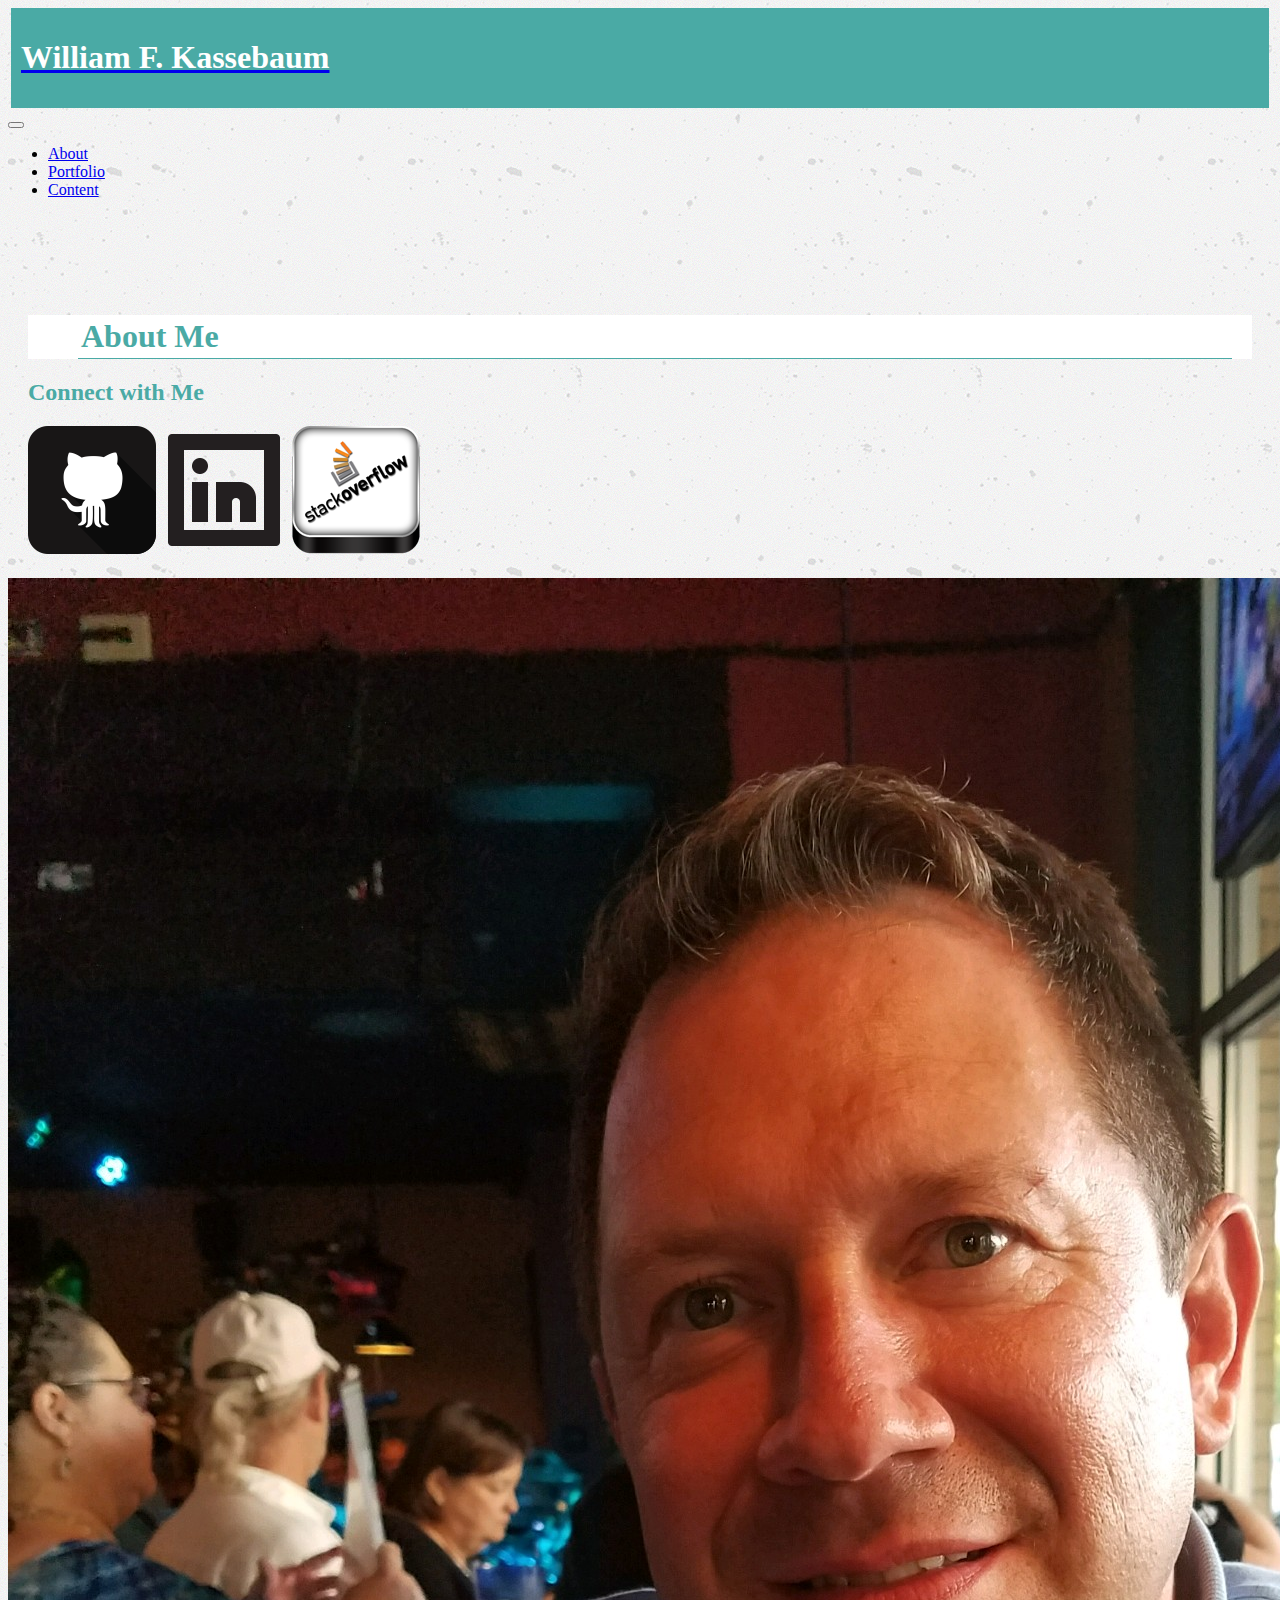
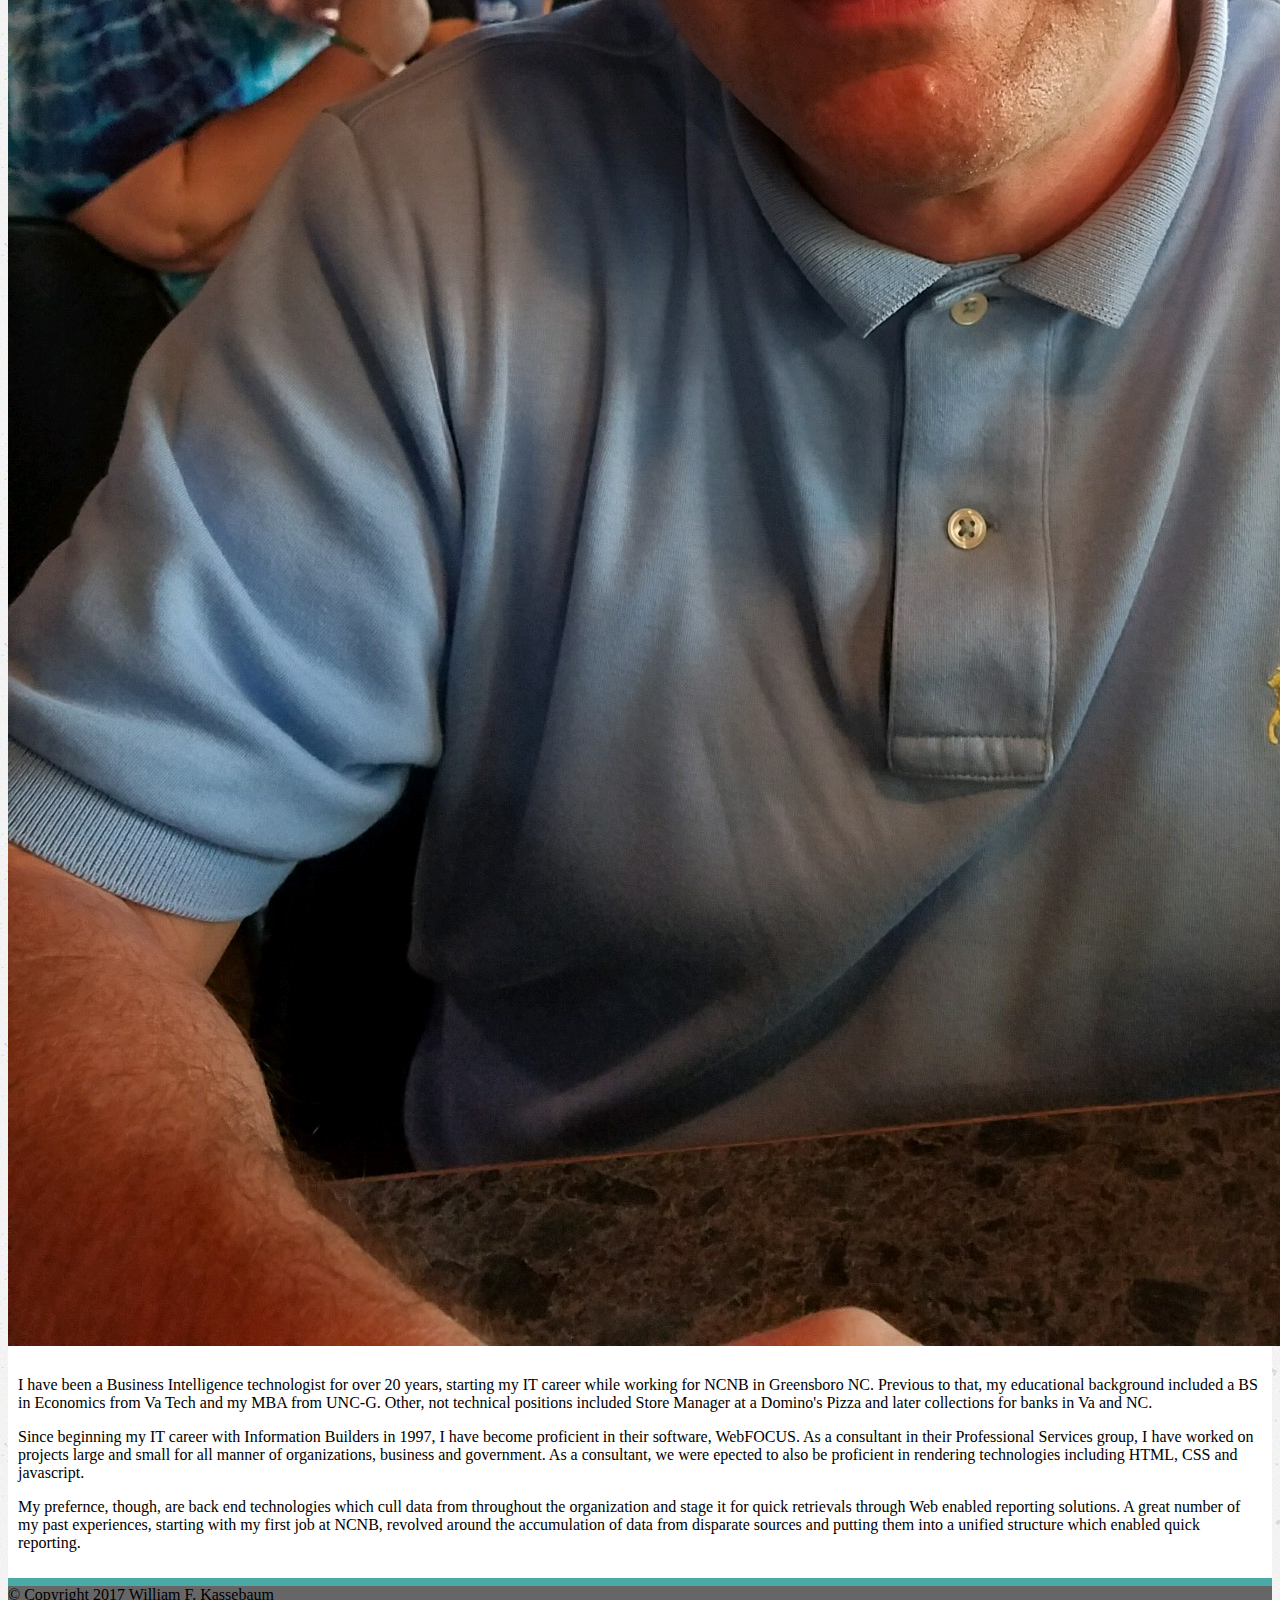
<file: index.html>
<!DOCTYPE html>
<html lang="en-us">
<head>
<meta charset="UTF-8"></meta>
<title>Informational Biography for William F. Kassebaum</title>	


  <meta name="viewport" content="width=device-width, initial-scale=1, shrink-to-fit=no">


  <link rel="stylesheet" href="assets/css/style.css">

  <link rel="stylesheet" href="https://maxcdn.bootstrapcdn.com/bootstrap/4.0.0-beta/css/bootstrap.min.css" integrity="sha384-/Y6pD6FV/Vv2HJnA6t+vslU6fwYXjCFtcEpHbNJ0lyAFsXTsjBbfaDjzALeQsN6M" crossorigin="anonymous">

</head>
<body>

    <nav class="navbar navbar-expand-lg navbar-light bg-light">
      <div class="container">

        <a class="navbar-brand" href="#" >

          <div class="subNavBrand">
            <h1>William F. Kassebaum</h1>
          </div>
            </a>

        <button class="navbar-toggler" type="button" data-toggle="collapse" data-target="#navbarNav" aria-controls="navbarNav" aria-expanded="false" aria-label="Toggle navigation">
          <span class="navbar-toggler-icon"></span>
        </button>

        <div class="collapse navbar-collapse" id="navbarNav">

          <span class="navbar-text mr-auto"></span>

           <ul class="navbar-nav">
            <li class="nav-item">
              <a class="nav-link" href="index.html">About</a>
            </li>
            <li class="nav-item">
              <a class="nav-link" href="portfolio.html">Portfolio</a>
            </li>
            <li class="nav-item">
              <a class="nav-link" href="contact.html">Content</a>
            </li>
          </ul>
        </div>

      </div>
    </nav>
    <!-- PLACE THE REST OF THE CONTENT HERE -->
    <div class="container-fluid">
      <div class="row" id="firstRow">
        <div class="col-sm-6 aboutMeBackground extCard">
        		<h1 class="aboutMe">About Me</h1>
        </div>
        <div class="col-sm-5">
            <div class="card">
               <div class="card-header extCard">
                 <h2> Connect with Me</h2>
                </div>
               <div class="card-body">
                    <a href="https://github.com/wfkinnc" target="_blank" ><img src="assets/images/if_github2_252065.png" alt="Github" class="img-fluid" style="max-width: 100%; height: auto;"></a>
                    <a href="https://www.linkedin.com/in/william-kassebaum-5907232/" target="_blank" ><img src="assets/images/if_linkedin_1896062.png" alt="LinkedIn" class="img-fluid" style="max-width: 100%; height: auto;"></a>
                    <a href="https://stackoverflow.com/users/story/8465340" target="_blank" ><img src="assets/images/stackoverflowpx.png" alt="Stack Overflow" class="img-fluid" style="max-width: 100%; height: auto;"></a>
                </div>
              </div>
            </div>
        </div>


        <div class="row" id="secondRow">
          <div class="col-sm-3 col-lg-3 aboutMeBackground" >
          <img src="assets/images/wfk.JPG" class="img-thumbnail" alt="William">
          </div>

          <div class="col-sm-8 col-lg-8 aboutMeBackground" style="padding: 10px">
            <p>
        				I have been a Business Intelligence technologist for over 20 years, starting my IT career while working for NCNB in Greensboro NC. Previous to that, my educational background included a BS in Economics from Va Tech and my MBA from UNC-G. Other, not technical positions included Store Manager at a Domino's Pizza and later collections for banks in Va and NC.</p>
        			<p>	Since beginning my IT career with Information Builders in 1997, I have become proficient in their software, 		WebFOCUS.  As a consultant in their  Professional Services group, I have worked on projects large and small for all manner of organizations, business and government.  As a consultant, we were epected to also be proficient in rendering technologies including  HTML, CSS and javascript.</p>
        			<p>	My prefernce, though, are back end technologies which cull data from throughout the organization and stage it for quick retrievals through Web enabled reporting solutions. A great number of my past experiences, starting with my first job at NCNB, revolved around the accumulation of data from disparate sources and putting them into a unified structure which enabled quick reporting.</p>
          </div>
        </div>

        </div>
      </div>
</div>
     <div class="card-footer text-muted text-center" style="background: #666; border-top: 8px solid #4aaaa5;">
		    © Copyright 2017 William F. Kassebaum
     </div>

    <script src="https://code.jquery.com/jquery-3.2.1.slim.min.js" integrity="sha384-KJ3o2DKtIkvYIK3UENzmM7KCkRr/rE9/Qpg6aAZGJwFDMVNA/GpGFF93hXpG5KkN" crossorigin="anonymous"></script>
    <script src="https://cdnjs.cloudflare.com/ajax/libs/popper.js/1.11.0/umd/popper.min.js" integrity="sha384-b/U6ypiBEHpOf/4+1nzFpr53nxSS+GLCkfwBdFNTxtclqqenISfwAzpKaMNFNmj4" crossorigin="anonymous"></script>
    <script src="https://maxcdn.bootstrapcdn.com/bootstrap/4.0.0-beta/js/bootstrap.min.js" integrity="sha384-h0AbiXch4ZDo7tp9hKZ4TsHbi047NrKGLO3SEJAg45jXxnGIfYzk4Si90RDIqNm1" crossorigin="anonymous"></script>
</body>
</html>
</file>
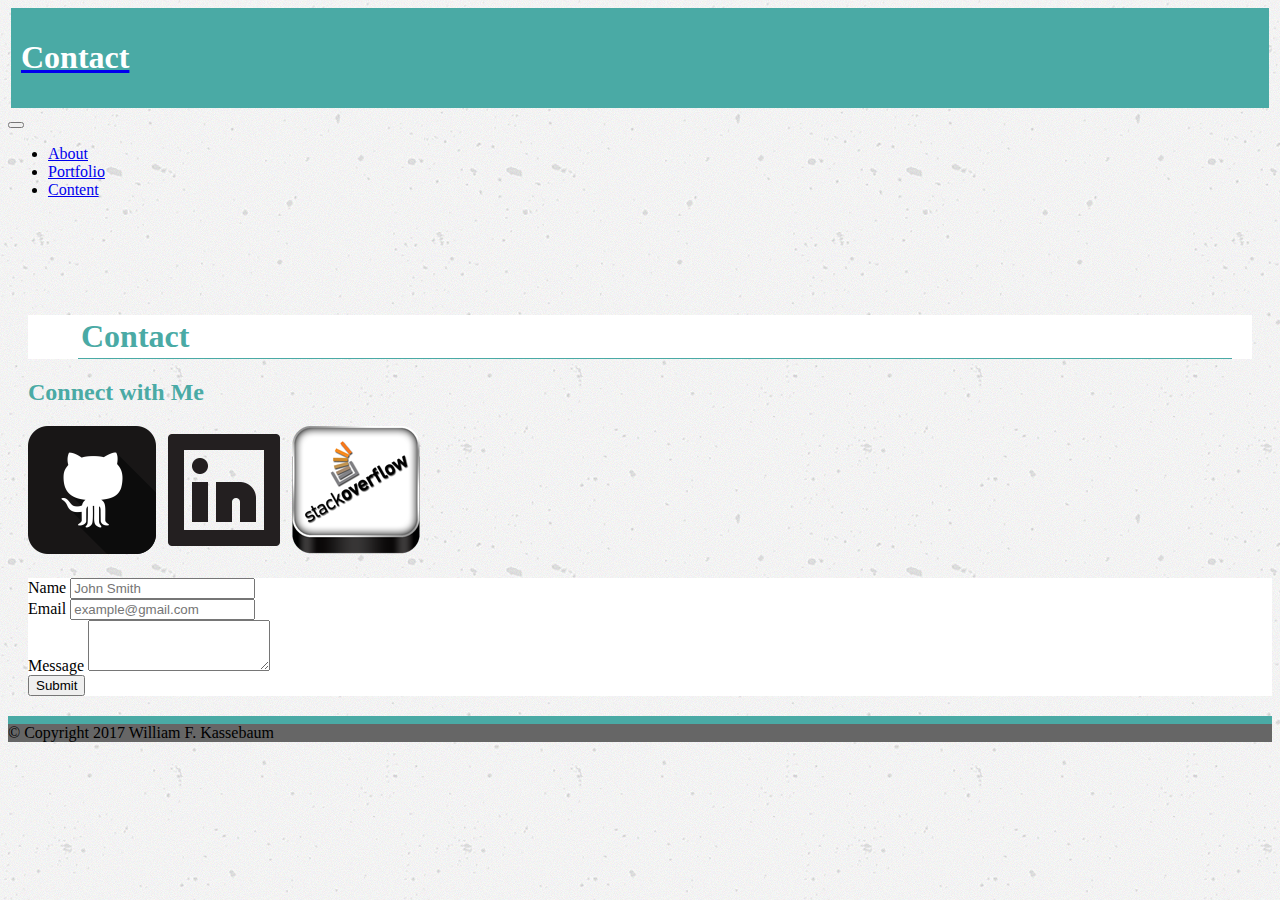
<file: contact.html>
<!DOCTYPE html><!DOCTYPE html>
<html lang="en-us">
<head>
<meta charset="UTF-8"></meta>
<meta name="viewport" content="width=device-width, initial-scale=1, shrink-to-fit=no">
<title>Contact Page for William F. Kassebaum</title>	
  <link rel="stylesheet" href="assets/css/style.css">
    <link rel="stylesheet" href="https://maxcdn.bootstrapcdn.com/bootstrap/4.0.0-beta/css/bootstrap.min.css" integrity="sha384-/Y6pD6FV/Vv2HJnA6t+vslU6fwYXjCFtcEpHbNJ0lyAFsXTsjBbfaDjzALeQsN6M" crossorigin="anonymous">
    </style>
</head>
<body>

    <nav class="navbar navbar-expand-lg navbar-light bg-light">
      <div class="container backGroundImg">

        <a class="navbar-brand" href="#" >

          <div class="subNavBrand" >
           <h1> Contact</h1>
          </div>
            </a>

        <button class="navbar-toggler" type="button" data-toggle="collapse" data-target="#navbarNav" aria-controls="navbarNav" aria-expanded="false" aria-label="Toggle navigation">
          <span class="navbar-toggler-icon"></span>
        </button>

        <div class="collapse navbar-collapse" id="navbarNav">

          <span class="navbar-text mr-auto"></span>

           <ul class="navbar-nav">
            <li class="nav-item">
              <a class="nav-link" href="index.html">About</a>
            </li>
            <li class="nav-item">
              <a class="nav-link" href="portfolio.html">Portfolio</a>
            </li>
            <li class="nav-item">
              <a class="nav-link" href="contact.html">Content</a>
            </li>
          </ul>
        </div>

      </div>
    </nav>
    <!-- PLACE THE REST OF THE CONTENT HERE -->
    <div class="container-fluid">
      <div class="row" id="firstRow">
        <div class="col-sm-6 aboutMeBackground extCard">
        		<h1 class="aboutMe">Contact</h1>
        </div>
        <div class="col-sm-5">
            <div class="card">
                <div class="card-header extCard">
                  <h2>Connect with Me</h2>
                </div>
                <div class="card-body">
                    <a href="https://github.com/wfkinnc" target="_blank" ><img src="assets/images/if_github2_252065.png" alt="Github" class="img-fluid" style="max-width: 100%; height: auto;"></a>
                    <a href="https://www.linkedin.com/in/william-kassebaum-5907232/" target="_blank" ><img src="assets/images/if_linkedin_1896062.png" alt="LinkedIn" class="img-fluid" style="max-width: 100%; height: auto;"></a>
                    <a href="https://stackoverflow.com/users/story/8465340" target="_blank" ><img src="assets/images/stackoverflowpx.png" alt="Stack Overflow" class="img-fluid" style="max-width: 100%; height: auto;"></a>
                </div>
              </div>
            </div>
        </div>


 

        <div class="row " id="secondRow " style="padding: 0 0 20px 20px;">
          <div class="col-sm-3 col-lg-3 aboutMeBackground "  >
            <form>
				  <div class="form-group">
				    <label for="name1">Name</label>
				    <input type="text" class="form-control" id="name1" aria-describedby="emailHelp" placeholder="John Smith">
				  </div>
				  <div class="form-group">
				    <label for="email1">Email</label>
				    <input type="email" class="form-control" id="email1" placeholder="example@gmail.com">
				  </div>
				  <div class="form-group">
				    <label for="exampleFormControlTextarea1">Message</label>
				    <textarea class="form-control" id="exampleFormControlTextarea1" rows="3"></textarea>
				  </div>
				  <button type="submit" class="btn btn-primary">Submit</button>
				</form>
            </div>
          </div>




</div>
     <div class="card-footer text-muted text-center testFooter">
        © Copyright 2017 William F. Kassebaum
     </div>
     
    <script src="https://code.jquery.com/jquery-3.2.1.slim.min.js" integrity="sha384-KJ3o2DKtIkvYIK3UENzmM7KCkRr/rE9/Qpg6aAZGJwFDMVNA/GpGFF93hXpG5KkN" crossorigin="anonymous"></script>
    <script src="https://cdnjs.cloudflare.com/ajax/libs/popper.js/1.11.0/umd/popper.min.js" integrity="sha384-b/U6ypiBEHpOf/4+1nzFpr53nxSS+GLCkfwBdFNTxtclqqenISfwAzpKaMNFNmj4" crossorigin="anonymous"></script>
    <script src="https://maxcdn.bootstrapcdn.com/bootstrap/4.0.0-beta/js/bootstrap.min.js" integrity="sha384-h0AbiXch4ZDo7tp9hKZ4TsHbi047NrKGLO3SEJAg45jXxnGIfYzk4Si90RDIqNm1" crossorigin="anonymous"></script>
</body>
</html>
</file>
<file: assets/css/style.css>
* {
	box-sizing: border-box;
} 
body {
	background-image: url("../images/concrete-texture/concrete-texture/concrete-texture.png");
}

.socialImg{

		width:62px;
	height:80px;
	margin-top: 8px;
	margin-right: 5px;

}
#firstRow{
	padding: 20px;
}
#secondRow{

}
.tstClass{

	background: blue;
}
.aboutMeBackground{

	background:#fff;
}
.subNavBrand{
  background: #4aaaa5;
  color: #fff;
  padding: 10px;
  margin: 3px;
}
.aboutMe{
  margin: 80px 20px 0px 50px;
  padding: 3px;
  border-bottom: 1px solid #4aaaa5;
}

.auth-image{
	width: 200px;
	height: auto;
	margin-top: 10px;
	float: left;
	margin-right: 25px;
}
/*portfolio */ 

.work {

	width: 274px;
	overflow: auto;
	position: relative;
	float: left;
	margin: 20px 0 25px;
}

.work:nth-child(even){

	margin-right: 40px;
}

.work img {
	width: 100%;
	border: 0 none;
	opacity: .9;
}

.work h3 {

	border-bottom:0;
	background: #4aaaa5;
	color: #fff;
	text-align:center;
	position: absolute;
	bottom: 20px;
	padding: 5px;
	width: 100%;
	line-height: 30px;
	margin-bottom: 0;
	font-weight: 300;
}
.testFooter{
	background: #666; 
	border-top: 8px solid #4aaaa5;
}

.extCard{

	color: #4aaaa5;
}
</file>
